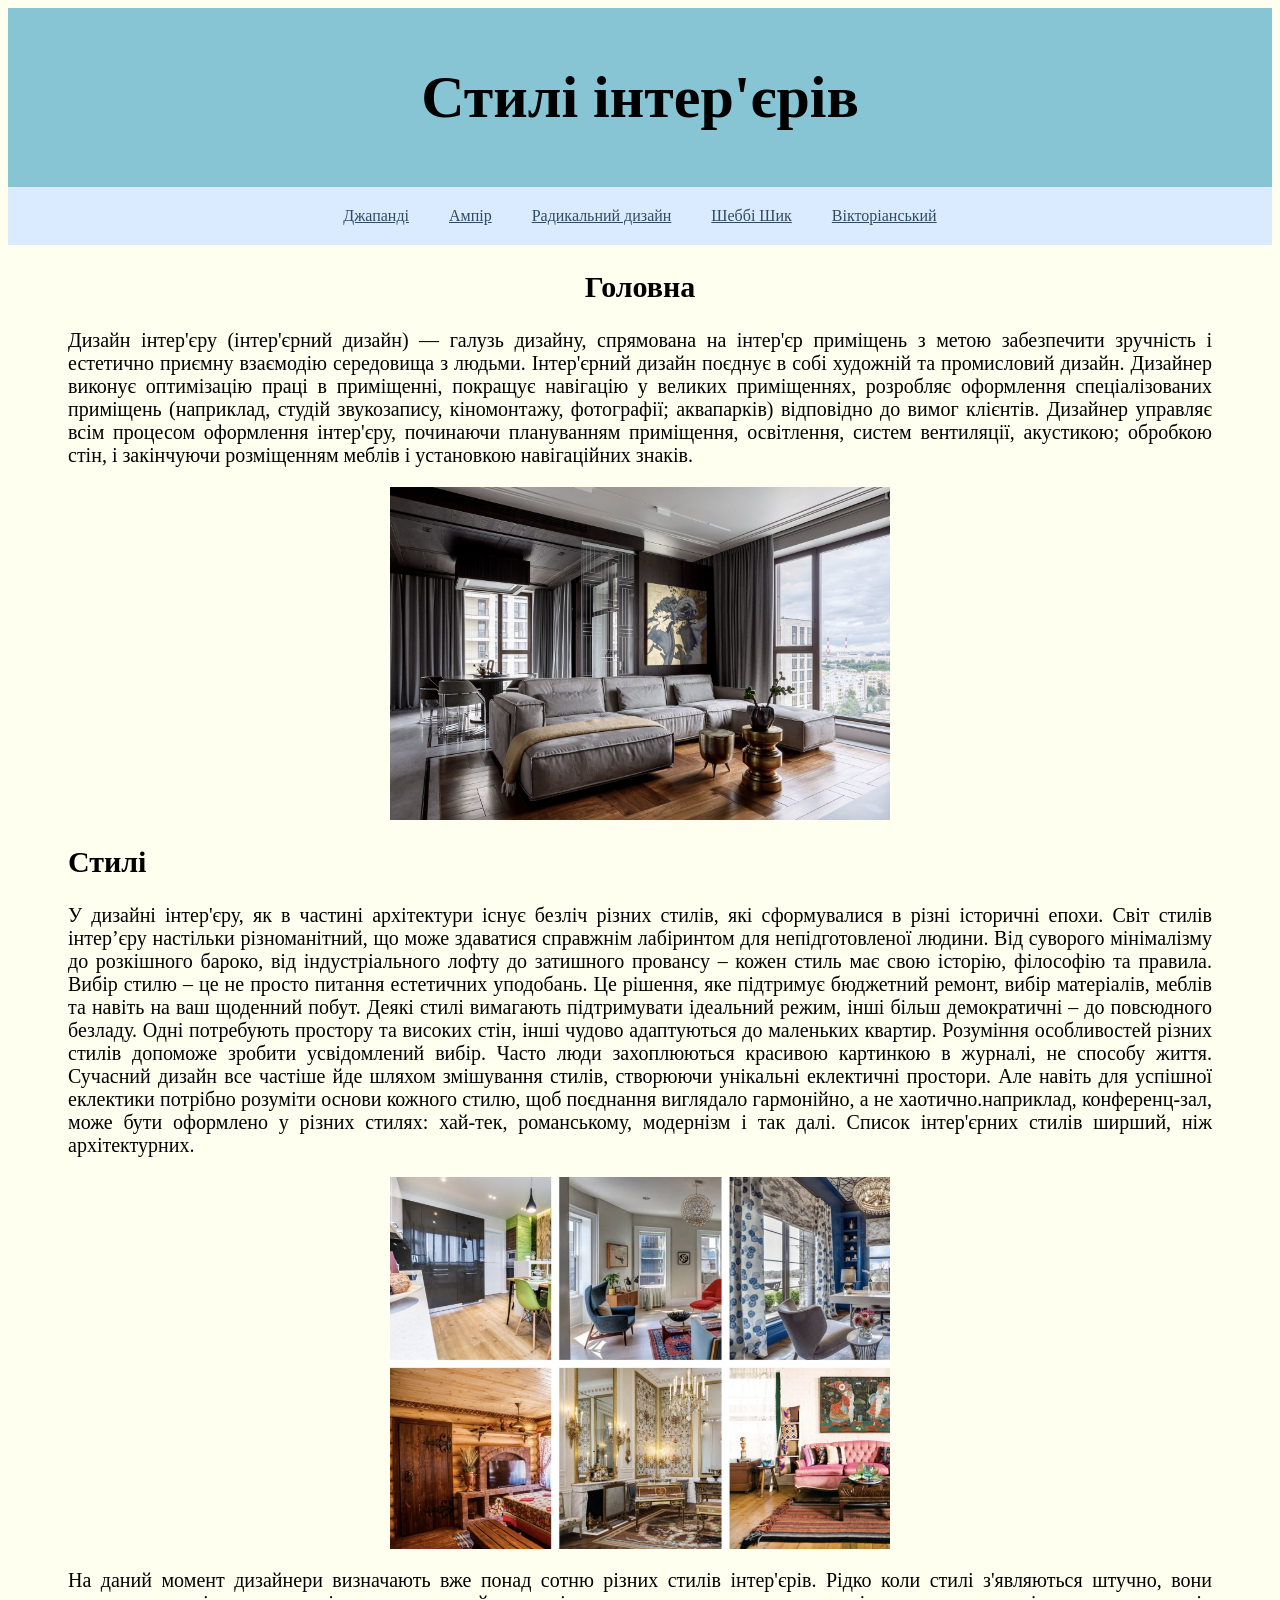
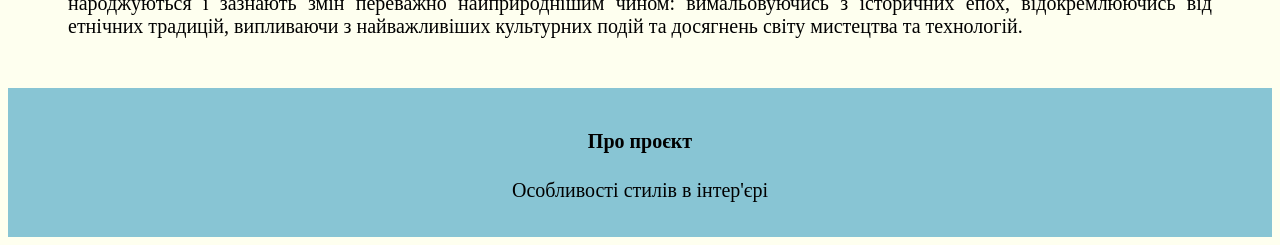
<file: index.html>
<!DOCTYPE html>
<html lang="uk">
<head>
    <meta charset="UTF-8">
    <meta name="viewport" content="width=device-width, initial-scale=1.0">
    <title>Стилі інтер'єрів</title>
    <link rel="stylesheet" href="style.css">
</head>
<body>
    <header>
        <h1>Стилі інтер'єрів</h1>
    </header>
    <nav>
        <ul>
            <li><a href="japandi.html">Джапанді</a></li>
            <li><a href="empire.html">Ампір</a></li>
            <li><a href="Radical design.html">Радикальний дизайн</a></li>
            <li><a href="shabby chic.html">Шеббі Шик</a></li>
            <li><a href="victorian.html">Вікторіанський</a></li>
    </ul>            
    </nav>
    <main>
    <section>
           <h1>Головна</h1>
           <p>Дизайн інтер'єру (інтер'єрний дизайн) — галузь дизайну, спрямована на інтер'єр приміщень з метою забезпечити зручність і естетично приємну 
            взаємодію середовища з людьми. Інтер'єрний дизайн поєднує в собі художній та промисловий дизайн. Дизайнер виконує оптимізацію праці в приміщенні, 
            покращує навігацію у великих приміщеннях, розробляє оформлення спеціалізованих приміщень (наприклад, студій звукозапису, кіномонтажу, фотографії; 
            аквапарків) відповідно до вимог клієнтів. Дизайнер управляє всім процесом оформлення інтер'єру, починаючи плануванням приміщення, освітлення, систем 
            вентиляції, акустикою; обробкою стін, і закінчуючи розміщенням меблів і установкою навігаційних знаків.</p>
            <img src="images/Інтер_єр 2.jpg"> 
            <h2>Стилі</h2>
            <p>У дизайні інтер'єру, як в частині архітектури існує безліч різних стилів, які сформувалися в різні історичні епохи. 
            Світ стилів інтер’єру настільки різноманітний, що може здаватися справжнім лабіринтом для непідготовленої людини. Від суворого мінімалізму 
            до розкішного бароко, від індустріального лофту до затишного провансу – кожен стиль має свою історію, філософію та правила. Вибір стилю – це не просто 
            питання естетичних уподобань. Це рішення, яке підтримує бюджетний ремонт, вибір матеріалів, меблів та навіть на ваш щоденний побут. Деякі стилі вимагають 
            підтримувати ідеальний режим, інші більш демократичні – до повсюдного безладу. Одні потребують простору та високих стін, інші чудово адаптуються до маленьких 
            квартир. Розуміння особливостей різних стилів допоможе зробити усвідомлений вибір. Часто люди захоплюються красивою картинкою в журналі, не способу життя. 
            Сучасний дизайн все частіше йде шляхом змішування стилів, створюючи унікальні еклектичні простори. Але навіть для успішної еклектики потрібно розуміти основи кожного стилю, 
            щоб поєднання виглядало гармонійно, а не хаотично.наприклад, конференц-зал, може бути оформлено у різних стилях: хай-тек, романському, модернізм і так далі. Список інтер'єрних стилів ширший, ніж архітектурних.</p>
            <img src="images/Інтер_єр 1.jpg"> 
            <p>На даний момент дизайнери визначають вже понад сотню різних стилів інтер'єрів. Рідко коли стилі з'являються штучно, вони народжуються 
            і зазнають змін переважно найприроднішим чином: вимальовуючись з історичних епох, відокремлюючись від етнічних традицій, випливаючи з 
            найважливіших культурних подій та досягнень світу мистецтва та технологій.</p>         
        </section>           
    </main>
    <footer>
            <h4>Про проєкт</h4>
            <p>Особливості стилів в інтер'єрі</p>
    </footer>
</body>
</html>
</file>
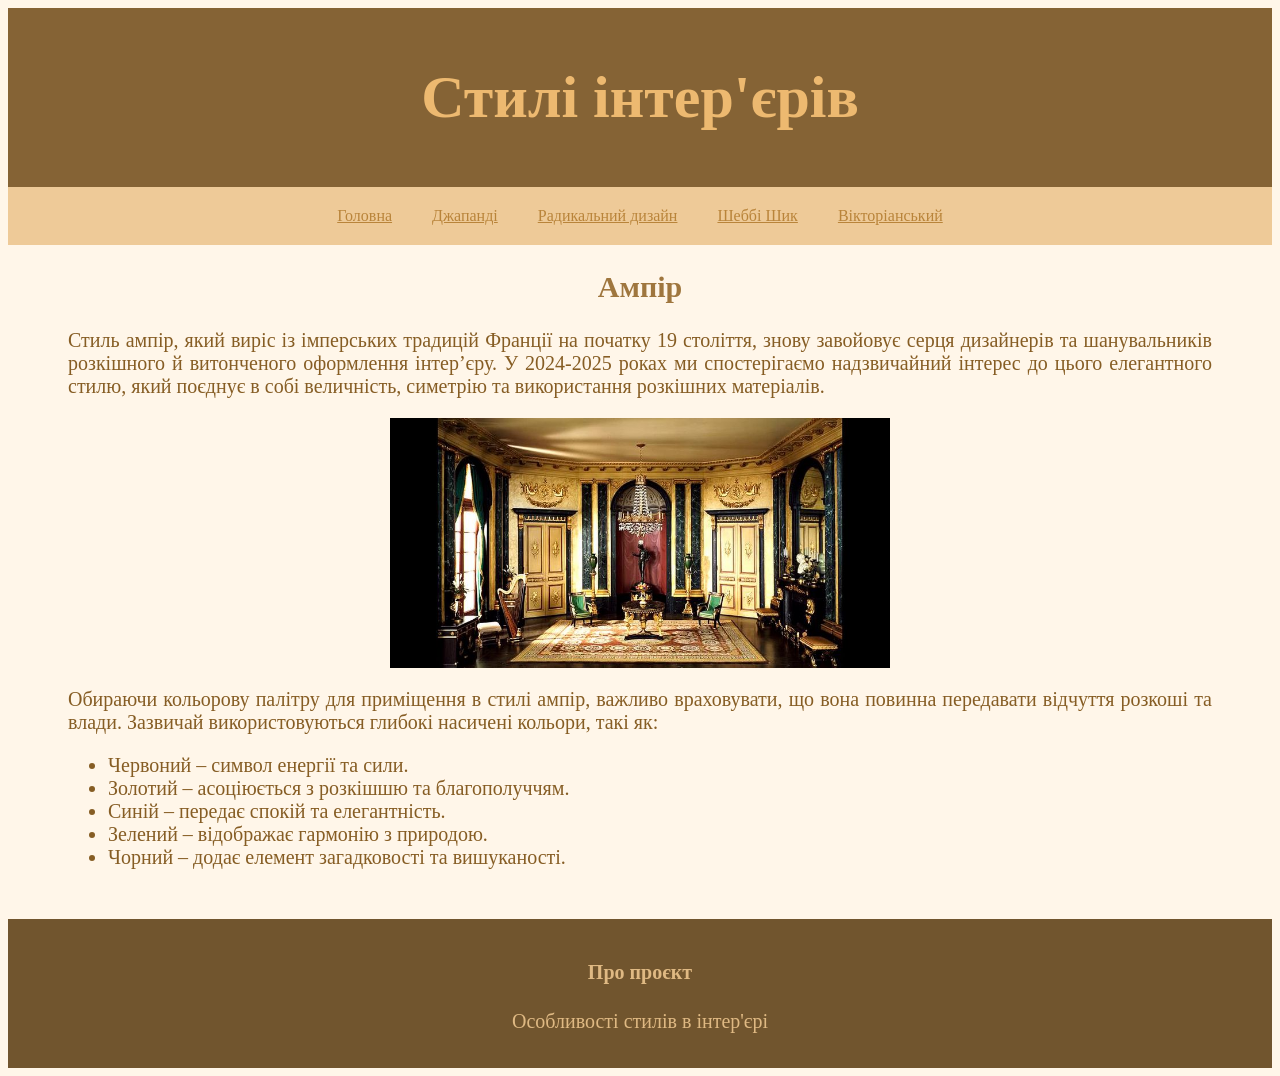
<file: empire.html>
<!DOCTYPE html>
<html lang="uk">
<head>
    <meta charset="UTF-8">
    <meta name="viewport" content="width=device-width, initial-scale=1.0">
    <title>Стилі інтер'єрів</title>
    <link rel="stylesheet" href="style.css">
</head>
<body class="page-empire">
    <header class="page-empire">
        <h1 class="page-empire">Стилі інтер'єрів</h1>
    </header>
    <nav class="page-empire">
        <ul class="page-empire">
            <li><a href="index.html" class="page-empire">Головна</a></li>
            <li><a href="japandi.html" class="page-empire">Джапанді</a></li>
            <li><a href="Radical design.html" class="page-empire">Радикальний дизайн</a></li>
            <li><a href="shabby chic.html" class="page-empire">Шеббі Шик</a></li>
            <li><a href="victorian.html" class="page-empire">Вікторіанський</a></li>
    </ul>            
    </nav>
    <main>
        <section class="page-empire">
           <h1>Ампір</h1>
           <p>Стиль ампір, який виріс із імперських традицій Франції на початку 19 століття, 
            знову завойовує серця дизайнерів та шанувальників розкішного й витонченого оформлення інтер’єру. 
            У 2024-2025 роках ми спостерігаємо надзвичайний інтерес до цього елегантного стилю, який поєднує в собі величність, 
            симетрію та використання розкішних матеріалів.</p>
            <img src="images/Інтер_єр 4.jpg">
            <p>Обираючи кольорову палітру для приміщення в стилі ампір, важливо враховувати, що вона повинна передавати відчуття 
            розкоші та влади. Зазвичай використовуються глибокі насичені кольори, такі як:</p>
            <ul>
                <li>Червоний – символ енергії та сили.</li>
                <li>Золотий – асоціюється з розкішшю та благополуччям.</li>
                <li>Синій – передає спокій та елегантність.</li>
                <li>Зелений – відображає гармонію з природою.</li>
                <li>Чорний – додає елемент загадковості та вишуканості.</li>
            </ul>           
        </section>
    </main>
    <footer class="page-empire">
            <h4>Про проєкт</h4>
            <p>Особливості стилів в інтер'єрі</p>
    </footer>
</body>
</html>
</file>
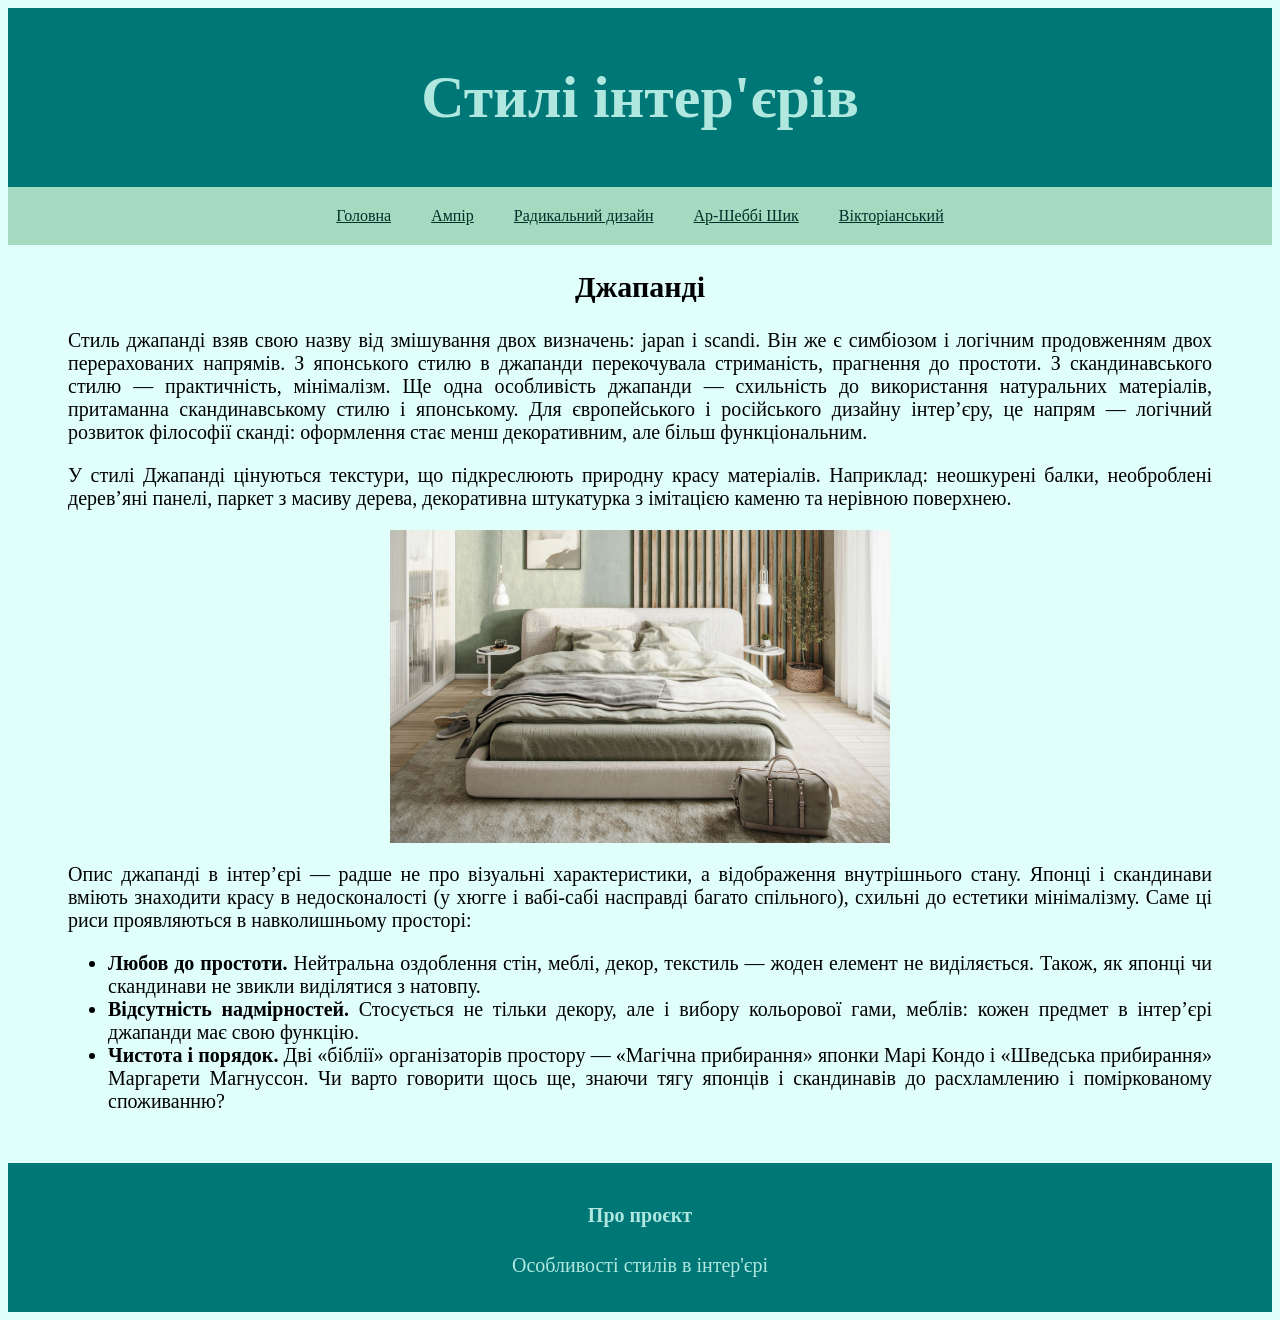
<file: japandi.html>
<!DOCTYPE html>
<html lang="uk">
<head>
    <meta charset="UTF-8">
    <meta name="viewport" content="width=device-width, initial-scale=1.0">
    <title>Стилі інтер'єрів</title>
    <link rel="stylesheet" href="style.css">
</head>
<body class="page-japandi">
    <header class="page-japandi">
        <h1 class="page-japandi">Стилі інтер'єрів</h1>
    </header>
    <nav class="page-japandi">
        <ul class="page-japandi">
            <li><a href="index.html" class="page-japandi">Головна</a></li>
            <li><a href="empire.html" class="page-japandi">Ампір</a></li>
            <li><a href="Radical design.html" class="page-japandi">Радикальний дизайн</a></li>
            <li><a href="shabby chic.html" class="page-japandi">Ар-Шеббі Шик</a></li>
            <li><a href="victorian.html" class="page-japandi">Вікторіанський</a></li>
    </ul>            
    </nav>
    <main>
    <section class="page-japandi">
           <h1>Джапанді</h1>
           <p>Стиль джапанді взяв свою назву від змішування двох визначень: japan і scandi. Він же є симбіозом і логічним продовженням двох перерахованих напрямів.
            З японського стилю в джапанди перекочувала стриманість, прагнення до простоти. З скандинавського стилю — практичність, мінімалізм. Ще одна особливість джапанди — 
            схильність до використання натуральних матеріалів, притаманна скандинавському стилю і японському.
            Для європейського і російського дизайну інтер’єру, це напрям — логічний розвиток філософії сканді: оформлення стає менш декоративним, але більш функціональним.</p>
           <p>У стилі Джапанді цінуються текстури, що підкреслюють природну красу матеріалів. Наприклад: неошкурені балки, необроблені 
            дерев’яні панелі, паркет з масиву дерева, декоративна штукатурка з імітацією каменю та нерівною поверхнею.</p>
            <img src="images/Інтер_єр 3.jpg">
            <p>Опис джапанді в інтер’єрі — радше не про візуальні характеристики, а відображення внутрішнього стану. Японці і скандинави вміють знаходити красу в недосконалості 
            (у хюгге і вабі-сабі насправді багато спільного), схильні до естетики мінімалізму. Саме ці риси проявляються в навколишньому просторі:</p>
        <ul>
            <li><b>Любов до простоти.</b> Нейтральна оздоблення стін, меблі, декор, текстиль — жоден елемент не виділяється. Також, як японці чи скандинави не звикли виділятися з натовпу.</li>
            <li><b>Відсутність надмірностей.</b> Стосується не тільки декору, але і вибору кольорової гами, меблів: кожен предмет в інтер’єрі джапанди має свою функцію.</li>
            <li><b>Чистота і порядок.</b> Дві «біблії» організаторів простору — «Магічна прибирання» японки Марі Кондо і «Шведська прибирання» Маргарети Магнуссон. Чи варто говорити щось ще, знаючи 
            тягу японців і скандинавів до расхламлению і поміркованому споживанню?</li>
        </ul>            
    </main>
    <footer class="page-japandi">
            <h4>Про проєкт</h4>
            <p>Особливості стилів в інтер'єрі</p>
    </footer>
</body>
</html>
</file>
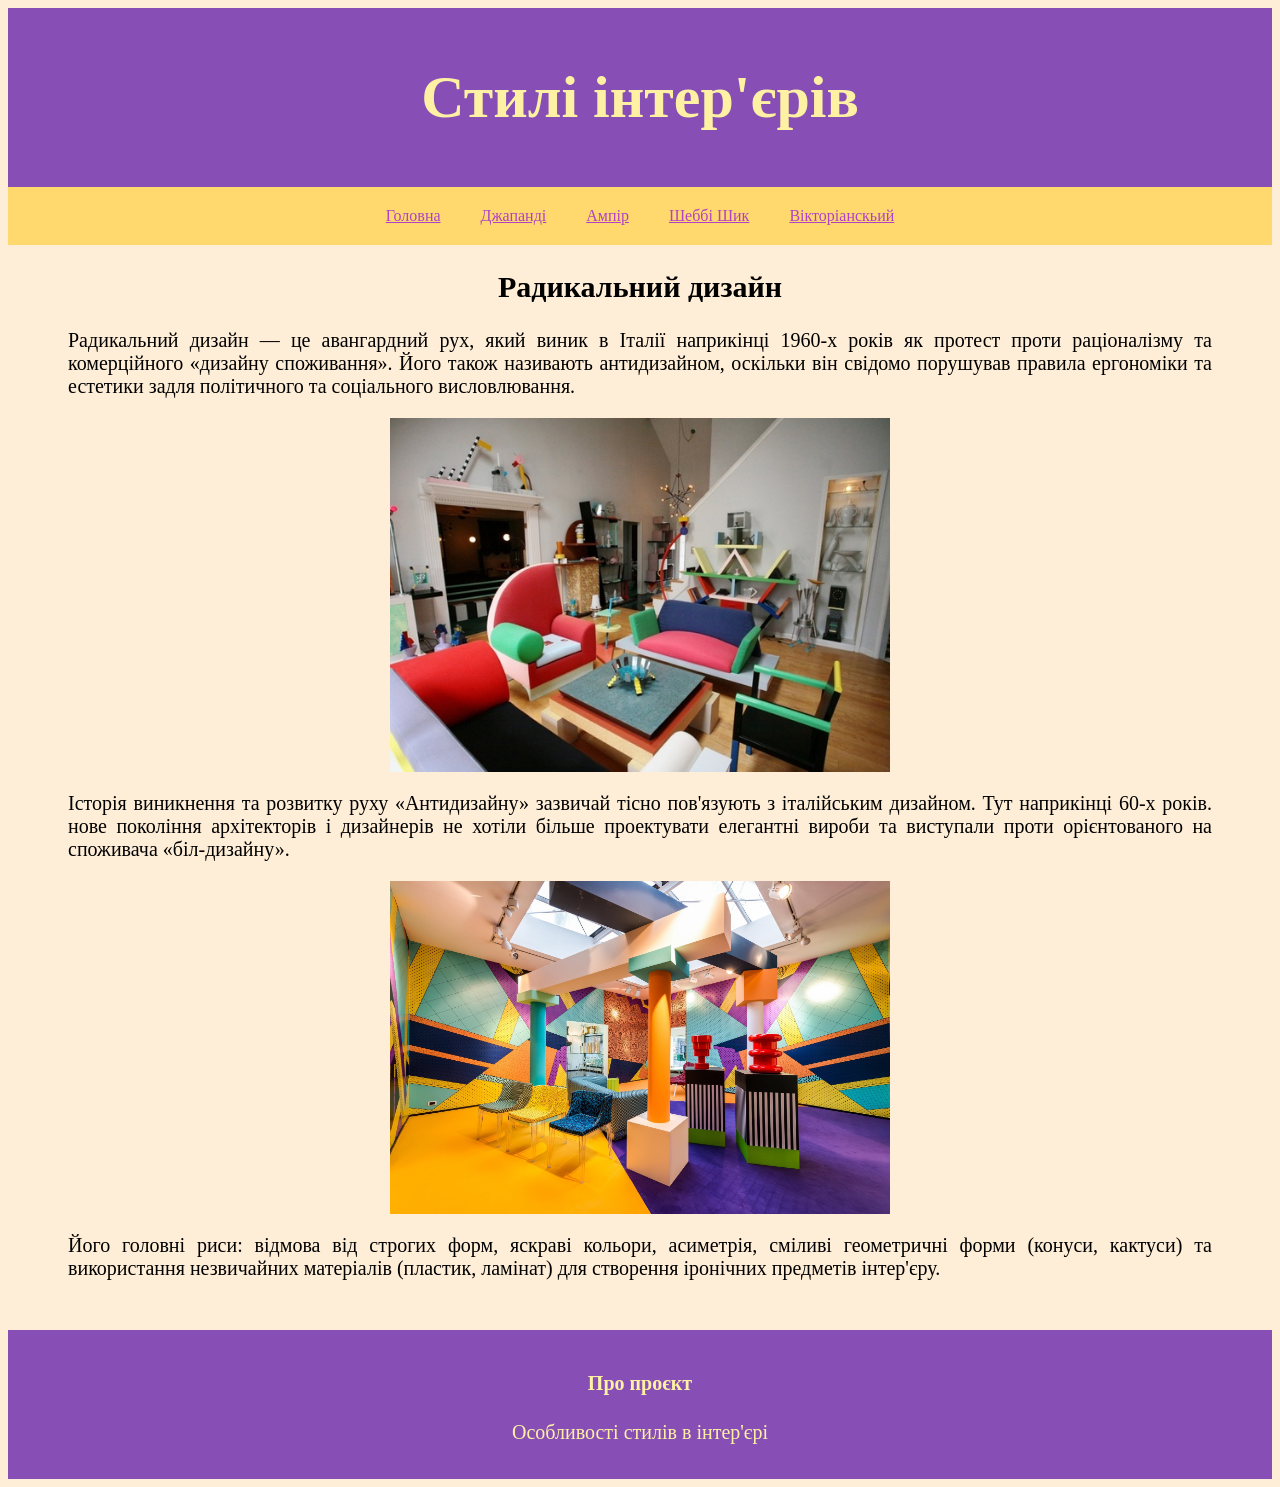
<file: Radical design.html>
<!DOCTYPE html>
<html lang="uk">
<head>
    <meta charset="UTF-8">
    <meta name="viewport" content="width=device-width, initial-scale=1.0">
    <title>Стилі інтер'єрів</title>
    <link rel="stylesheet" href="style.css">
</head>
<body class="page-kitsch">
    <header class="page-kitsch">
        <h1 class="page-kitsch">Стилі інтер'єрів</h1>
    </header>
    <nav class="page-kitsch">
        <ul class="page-kitsch">
            <li><a href="index.html" class="page-kitsch">Головна</a></li>
            <li><a href="japandi.html" class="page-kitsch">Джапанді</a></li>
            <li><a href="empire.html" class="page-kitsch">Ампір</a></li>
            <li><a href="shabby chic.html" class="page-kitsch">Шеббі Шик</a></li>
            <li><a href="victorian.html" class="page-kitsch">Вікторіанскьий</a></li>
    </ul>            
    </nav>
    <main>
        <section class="page-kitsch">
           <h1>Радикальний дизайн</h1>
           <p>Радикальний дизайн — це авангардний рух, який виник в Італії наприкінці 1960-х років як протест проти раціоналізму та комерційного «дизайну споживання». Його також називають антидизайном, оскільки він свідомо порушував правила ергономіки та естетики задля політичного та соціального висловлювання.</p>
            <img src="images/Інтер_єр 5.jpg">
            <p>Історія виникнення та розвитку руху «Антидизайну» зазвичай тісно пов'язують з італійським дизайном. Тут наприкінці 60-х років. нове покоління архітекторів і дизайнерів не хотіли більше проектувати елегантні вироби та виступали проти орієнтованого на споживача «біл-дизайну».</p> 
            <img src="images/Інтер_єр 6.jpg">
            <p>Його головні риси: відмова від строгих форм, яскраві кольори, асиметрія, сміливі геометричні форми (конуси, кактуси) та використання незвичайних матеріалів (пластик, ламінат) для створення іронічних предметів інтер'єру.</p>           
        </section>
    </main>
    <footer class="page-kitsch">
            <h4>Про проєкт</h4>
            <p>Особливості стилів в інтер'єрі</p>
    </footer>
</body>
</html>
</file>
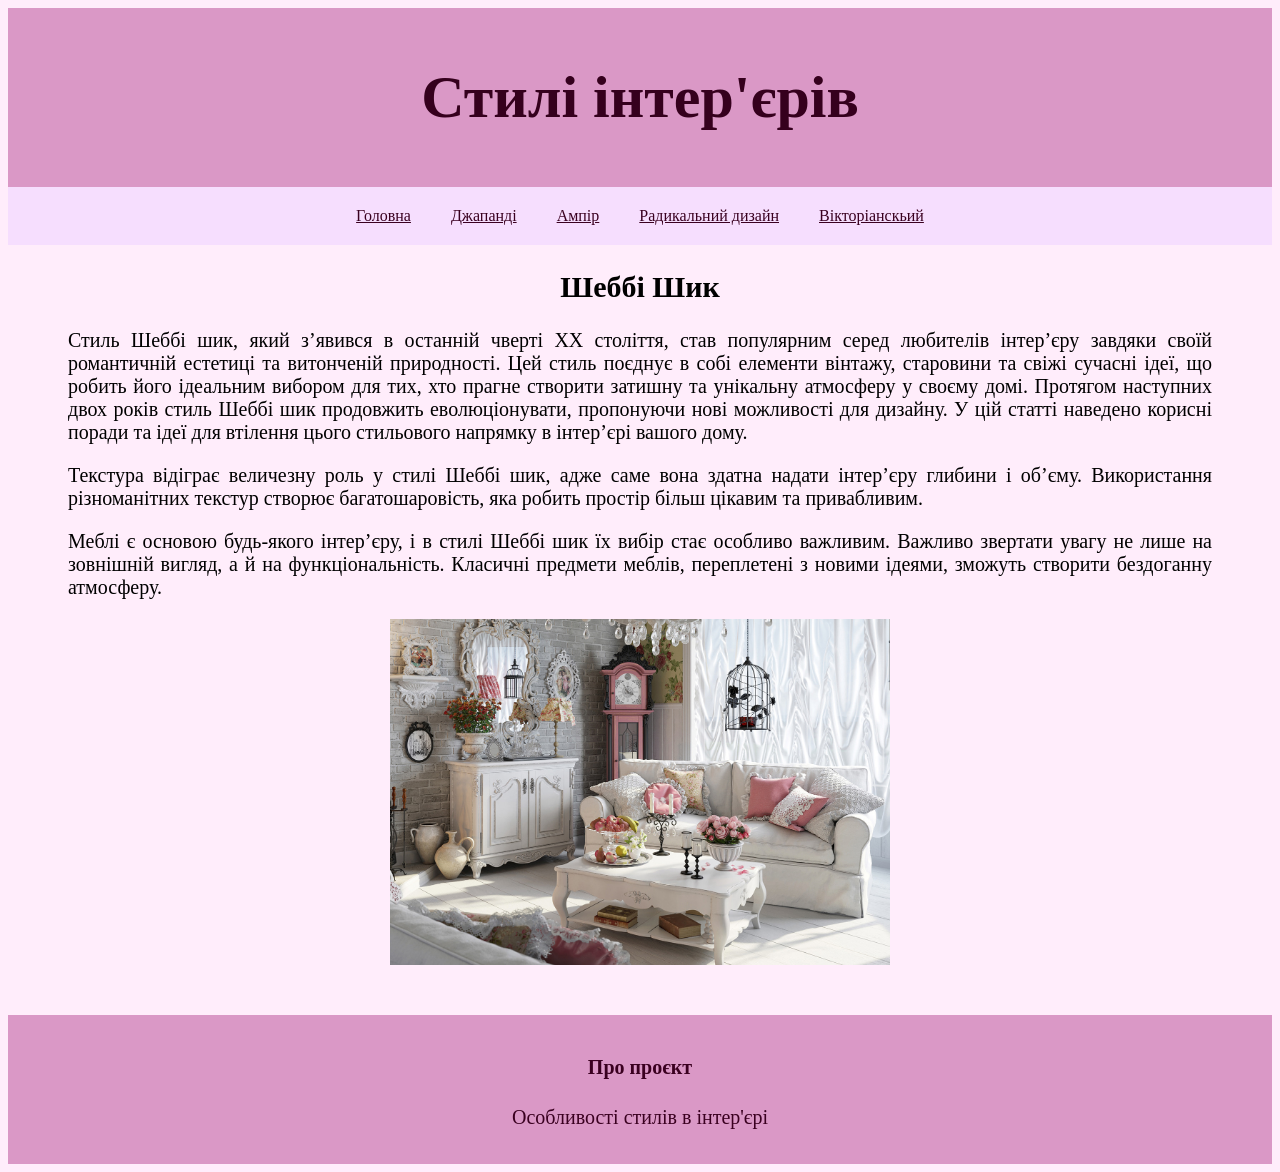
<file: shabby chic.html>
<!DOCTYPE html>
<html lang="uk">
<head>
    <meta charset="UTF-8">
    <meta name="viewport" content="width=device-width, initial-scale=1.0">
    <title>Стилі інтер'єрів</title>
    <link rel="stylesheet" href="style.css">
</head>
<body class="page-shabby">
    <header class="page-shabby">
        <h1 class="page-shabby">Стилі інтер'єрів</h1>
    </header>
    <nav class="page-shabby">
        <ul class="page-shabby">
            <li><a href="index.html" class="page-shabby">Головна</a></li>
            <li><a href="japandi.html" class="page-shabby">Джапанді</a></li>
            <li><a href="empire.html" class="page-shabby">Ампір</a></li>
            <li><a href="Radical design.html" class="page-shabby">Радикальний дизайн</a></li>
            <li><a href="victorian.html" class="page-shabby">Вікторіанскьий</a></li>
    </ul>            
    </nav>
    <main>
        <section class="page-shabby">
           <h1>Шеббі Шик</h1>    
           <p>Стиль Шеббі шик, який з’явився в останній чверті XX століття, став популярним 
            серед любителів інтер’єру завдяки своїй романтичній естетиці та витонченій природності. Цей стиль 
            поєднує в собі елементи вінтажу, старовини та свіжі сучасні ідеї, що робить його ідеальним вибором 
            для тих, хто прагне створити затишну та унікальну атмосферу у своєму домі. Протягом наступних двох 
            років стиль Шеббі шик продовжить еволюціонувати, пропонуючи нові можливості для дизайну. У цій статті 
            наведено корисні поради та ідеї для втілення цього стильового напрямку в інтер’єрі вашого дому.</p>
            <p>Текстура відіграє величезну роль у стилі Шеббі шик, адже саме вона здатна надати інтер’єру глибини 
            і об’єму. Використання різноманітних текстур створює багатошаровість, яка робить простір більш цікавим та привабливим.</p>
            <p>Меблі є основою будь-якого інтер’єру, і в стилі Шеббі шик їх вибір стає особливо важливим. Важливо звертати увагу не 
            лише на зовнішній вигляд, а й на функціональність. Класичні предмети меблів, переплетені з новими ідеями, зможуть створити бездоганну атмосферу.</p>             
        <img src="images/Інтер_єр 7.jpg">
        </section>
    </main>
    <footer class="page-shabby">
            <h4>Про проєкт</h4>
            <p>Особливості стилів в інтер'єрі</p>
    </footer>
</body>
</html>
</file>
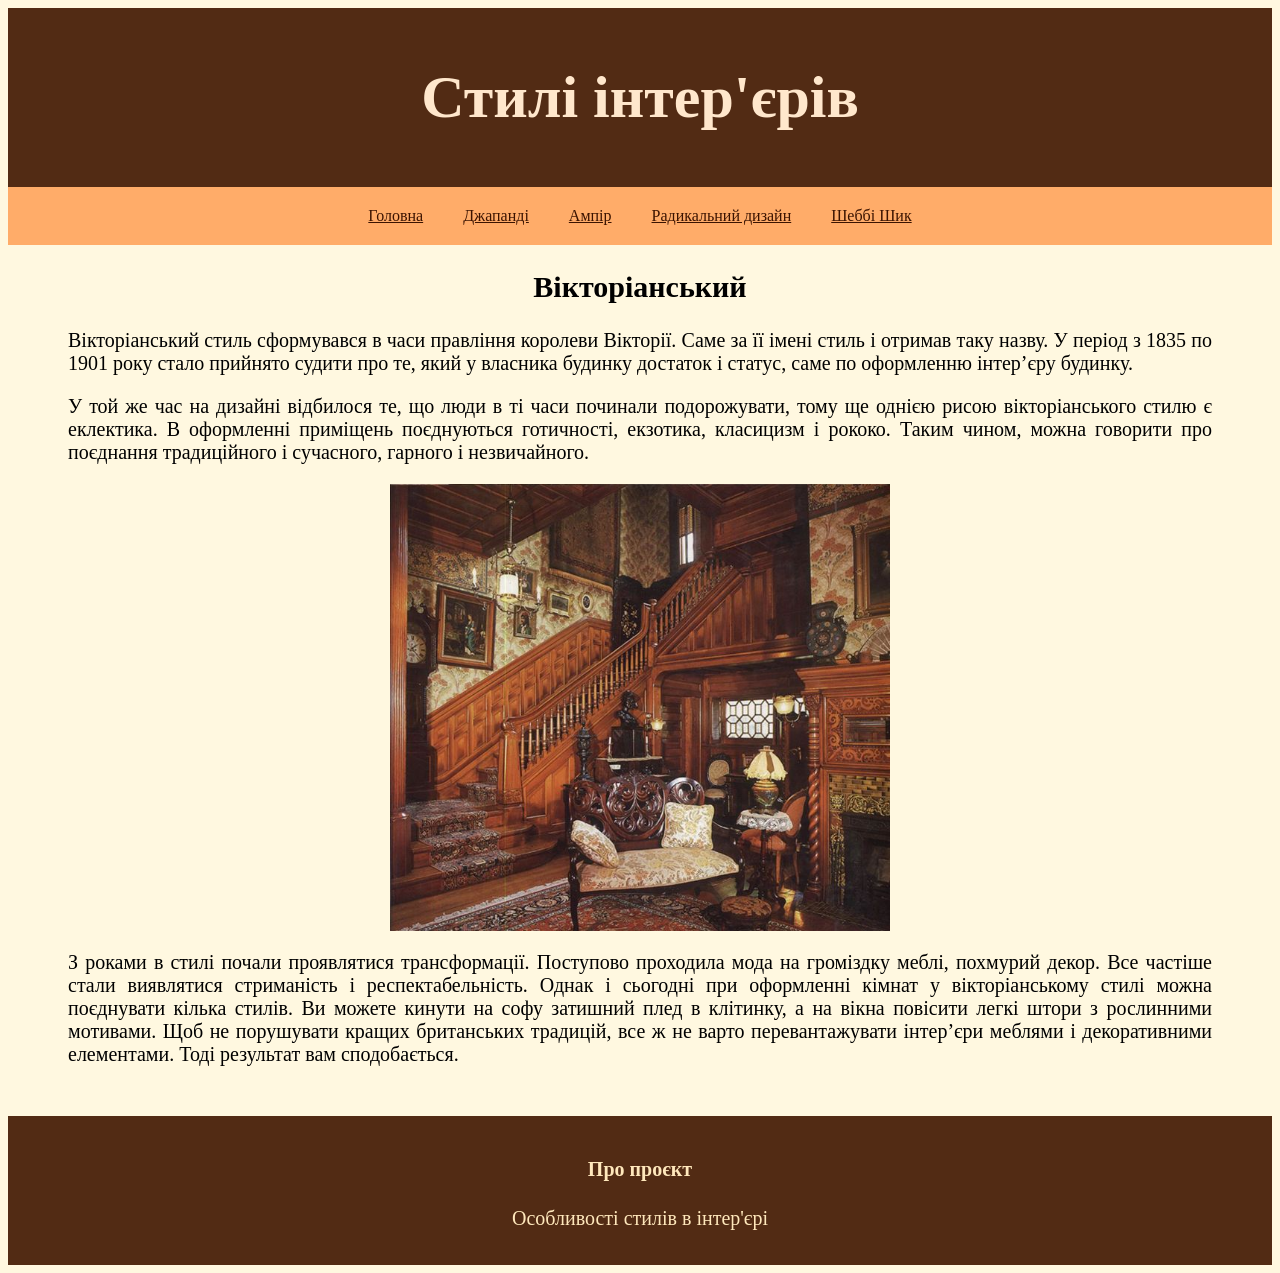
<file: victorian.html>
<!DOCTYPE html>
<html lang="uk">
<head>
    <meta charset="UTF-8">
    <meta name="viewport" content="width=device-width, initial-scale=1.0">
    <title>Стилі інтер'єрів</title>
    <link rel="stylesheet" href="style.css">
</head>
<body class="page-victorian">
    <header class="page-victorian">
        <h1 class="page-victorian">Стилі інтер'єрів</h1>
    </header>
    <nav class="page-victorian">
        <ul class="page-victorian">
            <li><a href="index.html" class="page-victorian">Головна</a></li>
            <li><a href="japandi.html" class="page-victorian">Джапанді</a></li>
            <li><a href="empire.html" class="page-victorian">Ампір</a></li>
            <li><a href="Radical design.html" class="page-victorian">Радикальний дизайн</a></li>
            <li><a href="shabby chic.html" class="page-victorian">Шеббі Шик</a></li>
    </ul>            
    </nav>
    <main>
        <section class="page-victorian">
           <h1>Вікторіанський</h1>
           <p>Вікторіанський стиль сформувався в часи правління королеви Вікторії. Саме за її імені стиль і отримав таку назву. У період з 1835 по 1901 року 
            стало прийнято судити про те, який у власника будинку достаток і статус, саме по оформленню інтер’єру будинку.</p> 
            <p>У той же час на дизайні відбилося те, що люди в ті часи починали подорожувати, тому ще однією рисою вікторіанського стилю є еклектика. 
            В оформленні приміщень поєднуються готичності, екзотика, класицизм і рококо. Таким чином, можна говорити про поєднання традиційного і сучасного, гарного і незвичайного.</p>
            <img src="images/Інтер_єр 8.jfif">
            <p>З роками в стилі почали проявлятися трансформації. Поступово проходила мода на громіздку меблі, похмурий декор. Все частіше стали виявлятися стриманість і респектабельність. 
            Однак і сьогодні при оформленні кімнат у вікторіанському стилі можна поєднувати кілька стилів. Ви можете кинути на софу затишний плед в клітинку, а на вікна повісити легкі штори 
            з рослинними мотивами. Щоб не порушувати кращих британських традицій, все ж не варто перевантажувати інтер’єри меблями і декоративними елементами. Тоді результат вам сподобається.</p>            
        </section>
    </main>
    <footer class="page-victorian">
            <h4>Про проєкт</h4>
            <p>Особливості стилів в інтер'єрі</p>
    </footer>
</body>
</html>
</file>
<file: style.css>
/*Головна*/
body {
    background-color: #feffebc5;
}
header{
    background-color: #88c5d4;
    padding: 15px;
    font-size: 30px;
}
h1{
    color: #000000;
    text-align: center;
}
nav {
    background-color: #daeaff;
}
nav ul {
    list-style: none;
    margin: 0;
    padding: 0;
    display: flex;
    justify-content: center;
}
nav li a{
    display: block;
    color: #304a63;
    padding: 20px 20px;
}
nav li a:hover{
    background-color: #2a5168;
}
img{
    width: 500px;
    height: auto;
    display: block;
    margin-left: auto;
    margin-right: auto;
    margin-bottom: 10px;
    margin-top: 10px;
}
section{
    display: block;
    color: #000000;
    text-align: justify;
    font-size: 20px;
    margin-left: 60px;
    margin-right: 60px;
}
footer{
    text-align: center;
    padding: 15px;
    background-color:#88c5d4;
    margin-top: 50px;
    font-size: 20px;
    color: #000000;
}
/*Джапанді*/
body.page-japandi{
    background-color: #e0fffb;
}
header.page-japandi{
    background-color: #007777;
    padding: 15px;
    font-size: 30px;
}
h1.page-japandi{
    color: #d5fff5d3;
    text-align: center;
}
nav.page-japandi{
    background-color: #a4dbc0;
}
nav ul.page-japandi{
    list-style: none;
    margin: 0;
    padding: 0;
    display: flex;
    justify-content: center;
}
nav li a.page-japandi{
    display: block;
    color: #003029;
    padding: 20px 20px;
}
nav li a:hover.page-japandi{
    background-color: #39746f;
}
section.page-japandi{
    display: block;
    color: #000000;
    text-align: justify;
    font-size: 20px;
    margin-left: 60px;
    margin-right: 60px;
    h1{
        color: #000000;
    }
}
img.page-japandi{
    width: 500px;
    height: auto;
    display: block;
    margin-left: auto;
    margin-right: auto;
    margin-bottom: 10px;
    margin-top: 10px;
}
footer.page-japandi{
    text-align: center;
    padding: 15px;
    background-color:#007777;
    margin-top: 50px;
    font-size: 20px;
    color: #d5fff5d3;
}
/*Ампір*/
body.page-empire{
    background-color: #fff6e9;
}
header.page-empire{
    background-color: #856335;
    padding: 15px;
    font-size: 30px;
}
h1.page-empire{
    color: #edb970;
    text-align: center;
}
nav.page-empire{
    background-color: #eeca98;
}
nav ul.page-empire{
    list-style: none;
    margin: 0;
    padding: 0;
    display: flex;
    justify-content: center;
}
nav li a.page-empire{
    display: block;
    color: #b9843a;
    padding: 20px 20px;
}
nav li a:hover.page-empire{
    background-color: #5d4524;
}
section.page-empire{
    display: block;
    color: #865d24;
    text-align: justify;
    font-size: 20px;
    margin-left: 60px;
    margin-right: 60px;
    h1{
        color: #9f763e;
    }
}
img.page-empire{
    width: 500px;
    height: auto;
    display: block;
    margin-left: auto;
    margin-right: auto;
    margin-bottom: 10px;
    margin-top: 10px;
}
footer.page-empire{
    text-align: center;
    padding: 15px;
    background-color:#71552e;
    margin-top: 50px;
    font-size: 20px;
    color: #dfb983;
}
/*Радикальний дизайн*/
body.page-kitsch{
    background-color: #ffeed7;
}
header.page-kitsch{
    background-color: #874fb6;
    padding: 15px;
    font-size: 30px;
}
h1.page-kitsch{
    color: #fff1a3;
    text-align: center;
}
nav.page-kitsch{
    background-color: #ffd86e;
}
nav ul.page-kitsch{
    list-style: none;
    margin: 0;
    padding: 0;
    display: flex;
    justify-content: center;
}
nav li a.page-kitsch{
    display: block;
    color: #b142c5;
    padding: 20px 20px;
}
nav li a:hover.page-kitsch{
    background-color: #eb9515;
}
section.page-kitsch{
    display: block;
    color: #000000;
    text-align: justify;
    font-size: 20px;
    margin-left: 60px;
    margin-right: 60px;
    h1{
        color: #000000;
    }
}
img.page-kitsch{
    width: 500px;
    height: auto;
    display: block;
    margin-left: auto;
    margin-right: auto;
    margin-bottom: 10px;
    margin-top: 10px;
}
footer.page-kitsch{
    text-align: center;
    padding: 15px;
    background-color:#874fb6;
    margin-top: 50px;
    font-size: 20px;
    color: #fff1a3;
}
/*Шеббі Шик*/
body.page-shabby{
    background-color: hsla(314, 100%, 94%, 0.555);
}
header.page-shabby{
    background-color: #da98c6;
    padding: 15px;
    font-size: 30px;
}
h1.page-shabby{
    color: #35001d;
    text-align: center;
}
nav.page-shabby{
    background-color: #f3daffbe;
}
nav ul.page-shabby{
    list-style: none;
    margin: 0;
    padding: 0;
    display: flex;
    justify-content: center;
}
nav li a.page-shabby{
    display: block;
    color: #3a0020;
    padding: 20px 20px;
}
nav li a:hover.page-shabby{
    background-color: #b649ff;
}
section.page-shabby{
    display: block;
    color: #000000;
    text-align: justify;
    font-size: 20px;
    margin-left: 60px;
    margin-right: 60px;
    h1{
        color: #000000;
    }
}
img.page-shabby{
    width: 500px;
    height: auto;
    display: block;
    margin-left: auto;
    margin-right: auto;
    margin-bottom: 10px;
    margin-top: 10px;
}
footer.page-shabby{
    text-align: center;
    padding: 15px;
    background-color:#da98c6;
    margin-top: 50px;
    font-size: 20px;
    color: #3a0020;
}
/*Вікторіанський*/
body.page-victorian{
    background-color: #fff8e0;
}
header.page-victorian{
    background-color: #522b14;
    padding: 15px;
    font-size: 30px;
}
h1.page-victorian{
    color: hsl(32, 100%, 90%);
    text-align: center;
}
nav.page-victorian{
    background-color: #ffac69;
}
nav ul.page-victorian{
    list-style: none;
    margin: 0;
    padding: 0;
    display: flex;
    justify-content: center;
}
nav li a.page-victorian{
    display: block;
    color: #3b1300;
    padding: 20px 20px;
}
nav li a:hover.page-victorian{
    background-color: #ca5b00;
}
section.page-victorian{
    display: block;
    color: #000000;
    text-align: justify;
    font-size: 20px;
    margin-left: 60px;
    margin-right: 60px;
    h1{
        color: #000000;
    }
}
img.page-victorian{
    width: 500px;
    height: auto;
    display: block;
    margin-left: auto;
    margin-right: auto;
    margin-bottom: 10px;
    margin-top: 10px;
}
footer.page-victorian{
    text-align: center;
    padding: 15px;
    background-color:#522b14;
    margin-top: 50px;
    font-size: 20px;
    color: #ffe8bc;
}
</file>
